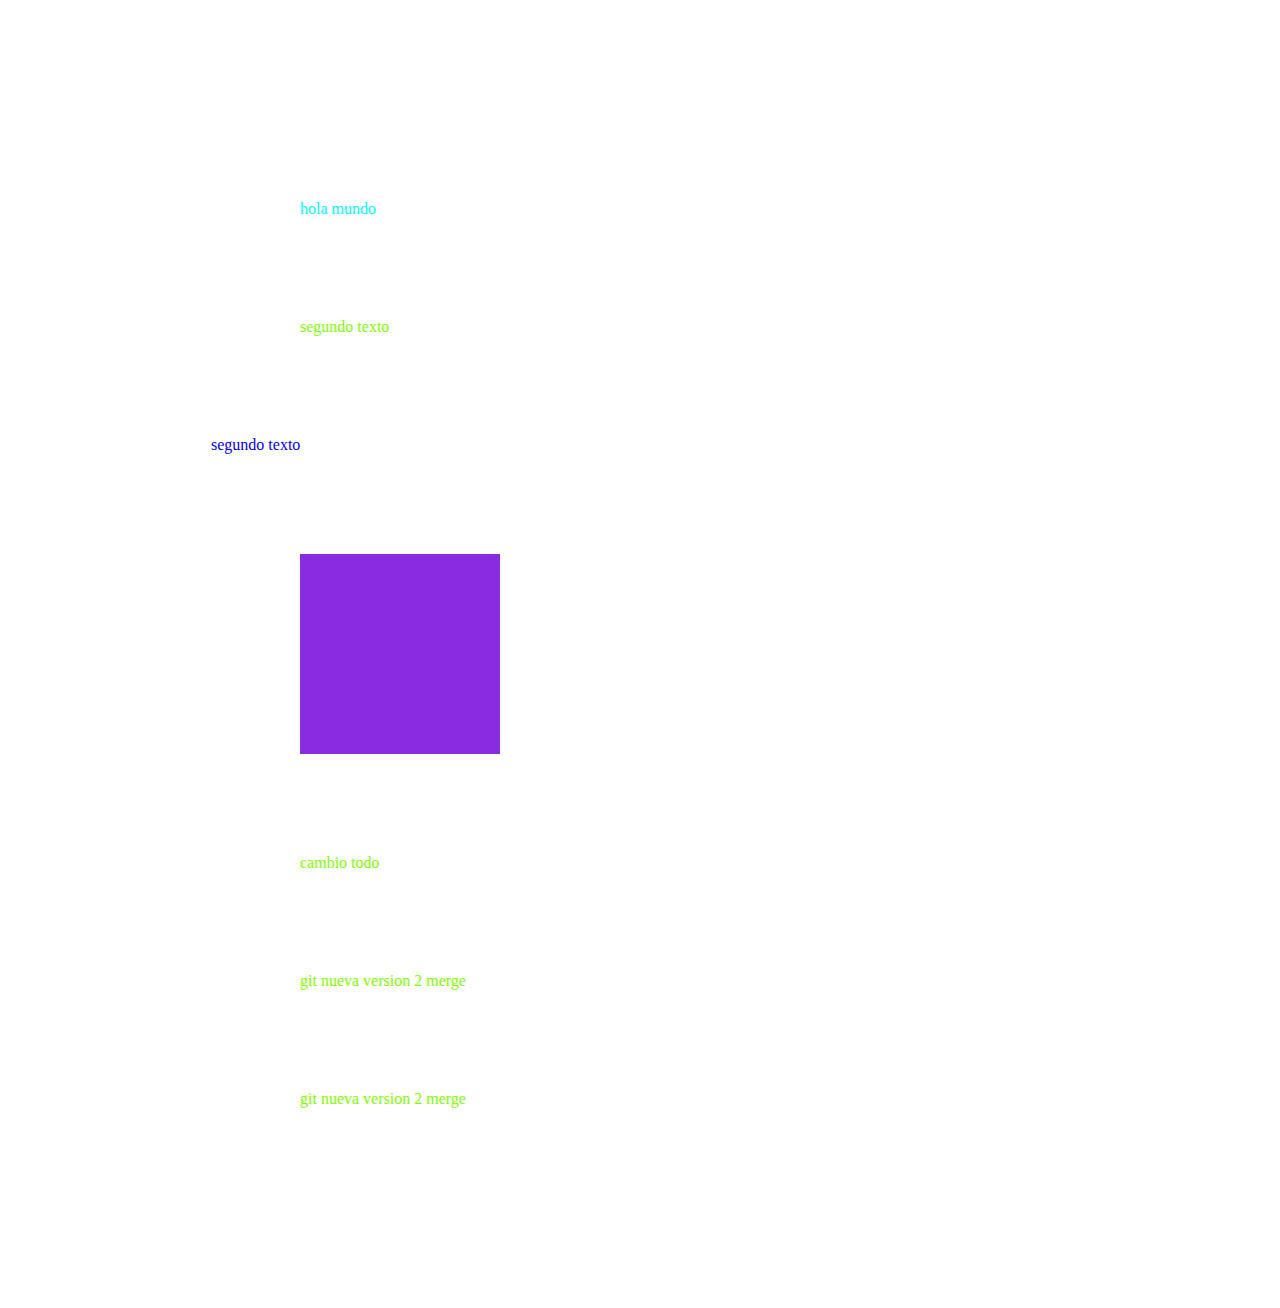
<file: index.html>
<!DOCTYPE html>
<html lang="en">

<head>
    <meta charset="UTF-8">
    <meta http-equiv="X-UA-Compatible" content="IE=edge">
    <meta name="viewport" content="width=device-width, initial-scale=1.0">
    <title></title>
    <link rel="stylesheet" href="style.css">
    <style>
        .miClase {
            color: aqua;

        }

        p {
            color: pink;
        }

        p {
            color: chartreuse;
        }
    </style>
</head>

<body>
    <!-- <p>hola mundo</p>-->
    <p class="miClase">hola mundo</p>
    <p id="miID">segundo texto</p>
    <p id="miID3" style="color:blue; margin: 11px;">segundo texto</p>
    <div id="mydiv"></div>
    <p>cambio todo</p>
    <p>git nueva version 2 merge </p>
    <p>git nueva version 2 merge </p>
</body>

</html>
</file>
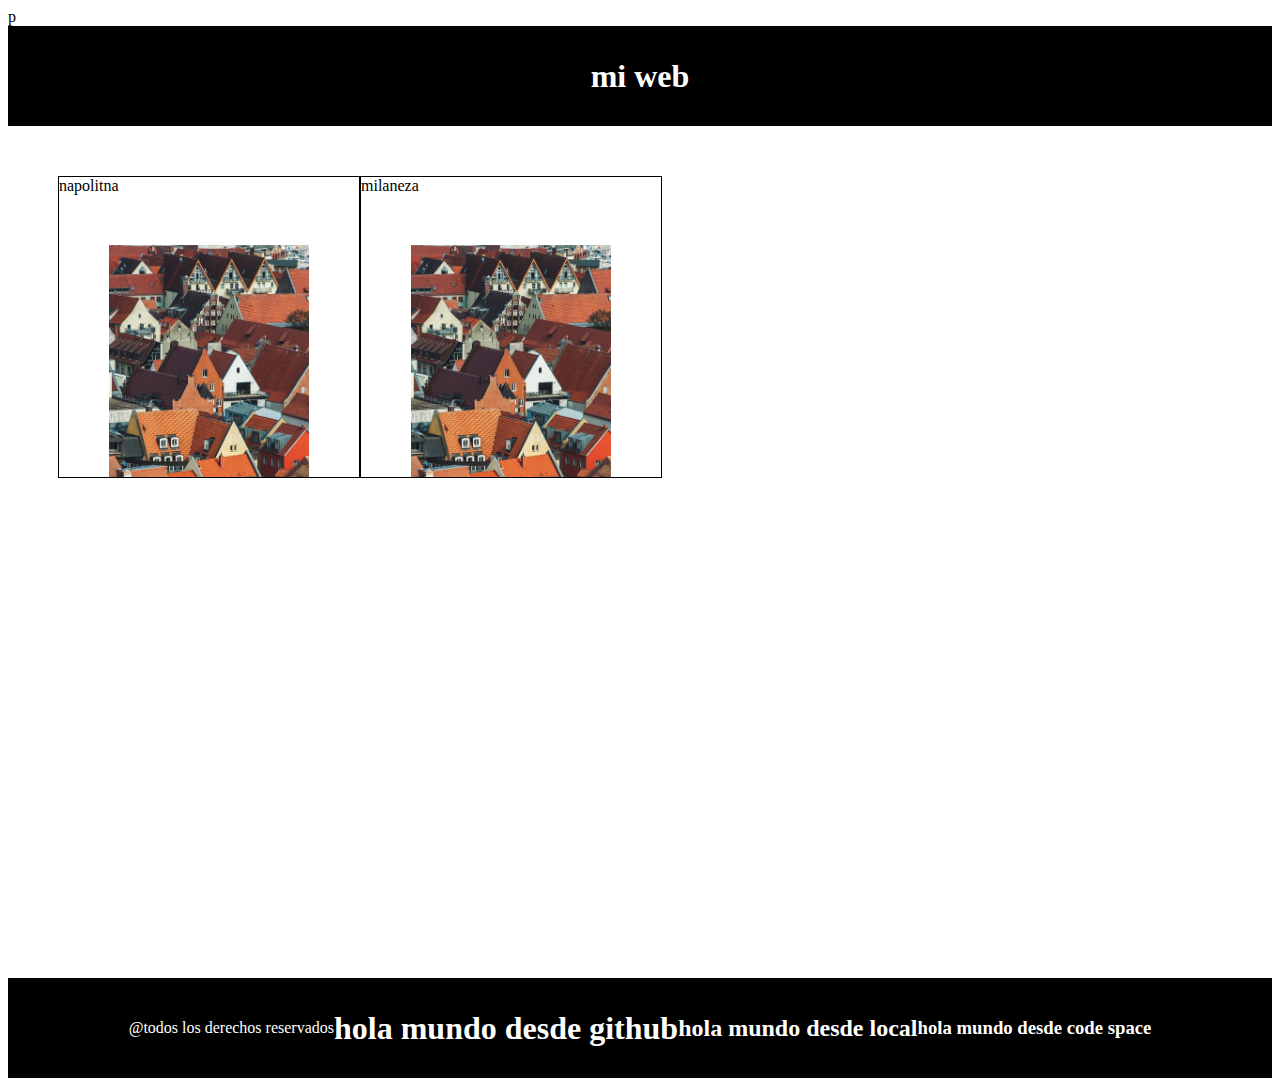
<file: html2.html>
<!DOCTYPE html>
<html lang="en">

<head>
    <meta charset="UTF-8">
    <meta http-equiv="X-UA-Compatible" content="IE=edge">
    <meta name="viewport" content="width=device-width, initial-scale=1.0">
    <title>Document</title>
    <link rel="stylesheet" href="style2.css">
</head>

<body>
    p
    <header id="header">
        <h1> mi web</h1>
    </header>
    <main>
        <div class="card">
            <header>napolitna</header>
            <main>
                <img src="./img/a.jpg" alt="napolitna">
            </main>
            <footer></footer>
        </div>
        <div class="card">
            <header>milaneza</header>
            <main>
                <img src="./img/a.jpg" alt="">
            </main>
            <footer></footer>
        </div>

    </main>

    <footer id="footer">
        @todos los derechos reservados
        <h1>hola mundo desde github</h1>
        <h2>hola mundo desde local</h2>
        <h3>hola mundo desde code space</h3>
    </footer>

</body>

</html>
</file>
<file: style.css>
* {
    margin: 100px;

}

#mydiv {
    width: 200px;
    height: 200px;
    background-color: blueviolet;
}
</file>
<file: style2.css>
#header,
#footer {
    width: 100%;
    height: 100px;
    background-color: #000000;
    color: white;
    display: flex;
    justify-content: center;
    align-items: center;
}

footer {
    margin-top: 500px;
}

main {
    display: flex;
    margin: 50px;
}

.card {
    border: 1px solid black;
    overflow: scroll;
}

.card footer {
    background-color: blue;
    height: 50px;

}

main .card {
    width: 200xp;
    height: 300px;
}

main img {
    width: 200px;
}
</file>
